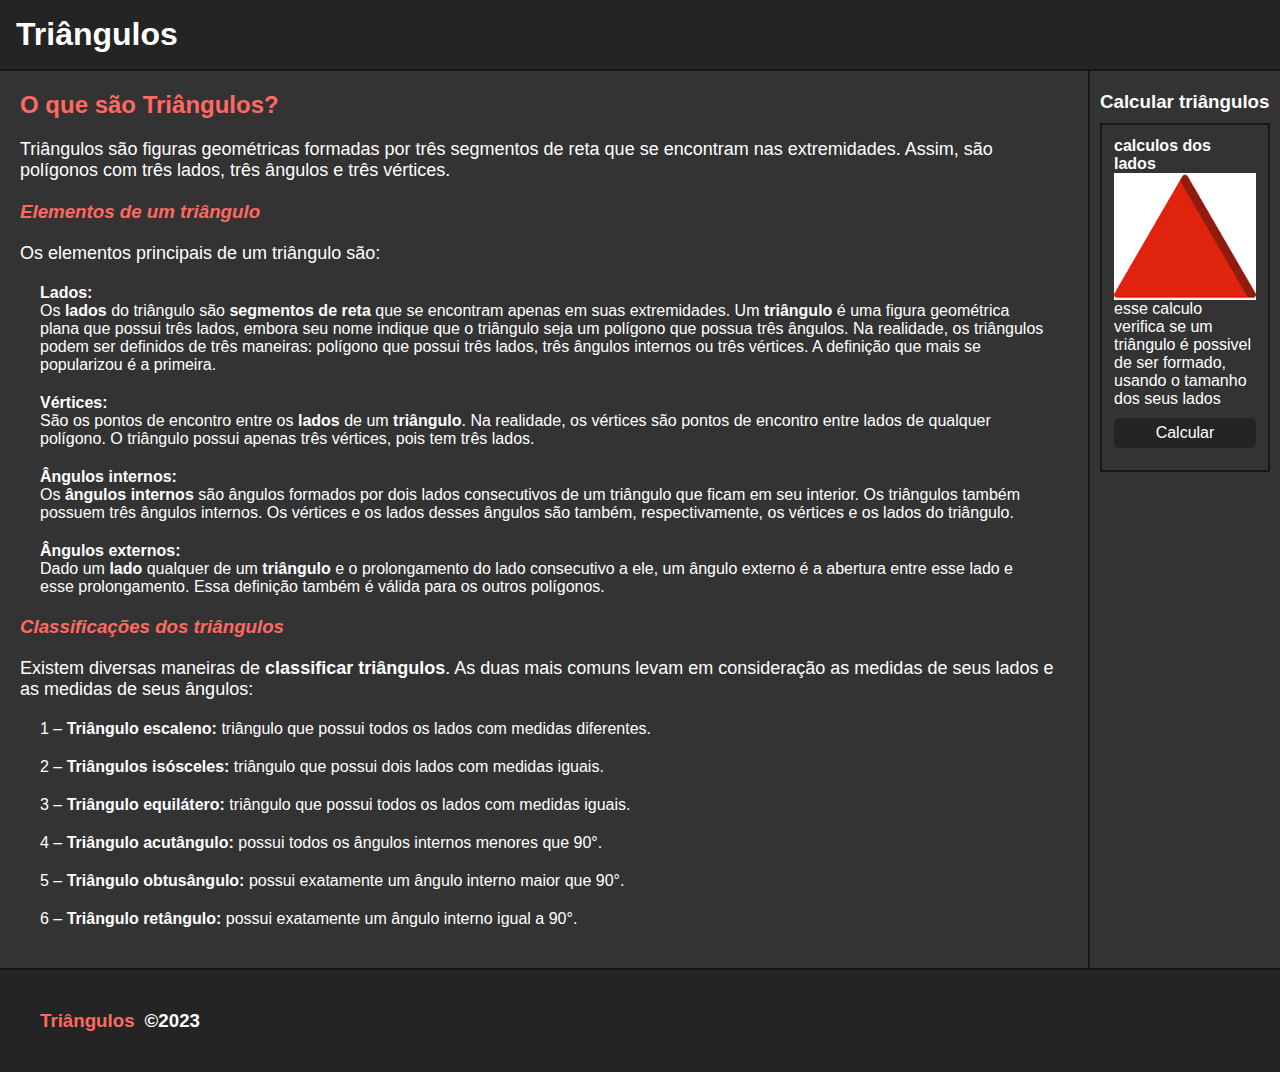
<file: index.html>
<!DOCTYPE html>
<html lang="pt-br">
  <head>
    <meta charset="UTF-8" />
    <meta name="viewport" content="width=device-width, initial-scale=1.0" />
    <title>Triângulos</title>
    <link rel="stylesheet" href="./style/styles.css" />
  </head>
  <body>
    <div class="app_home">
      <header class="main-header">
        <h1>Triângulos</h1>
      </header>
      <main class="home-main">
        <section>
          <h2>
            <strong class="strong-highlight">O que são Triângulos?</strong>
          </h2>
          <p class="main-text">
            Triângulos são figuras geométricas formadas por três segmentos de
            reta que se encontram nas extremidades. Assim, são polígonos com
            três lados, três ângulos e três vértices.
          </p>
        </section>
        <section class="section">
          <h3 class="strong-highlight"><em>Elementos de um triângulo</em></h3>
          <p class="main-text">Os elementos principais de um triângulo são:</p>
          <ul class="element-list">
            <li>
              <h4>Lados:</h4>
              <p>
                Os <strong>lados</strong> do triângulo são
                <strong>segmentos de reta</strong> que se encontram apenas em
                suas extremidades. Um <strong>triângulo</strong> é uma figura
                geométrica plana que possui três lados, embora seu nome indique
                que o triângulo seja um polígono que possua três ângulos. Na
                realidade, os triângulos podem ser definidos de três maneiras:
                polígono que possui três lados, três ângulos internos ou três
                vértices. A definição que mais se popularizou é a primeira.
              </p>
            </li>
            <li>
              <h4>Vértices:</h4>
              <p>
                São os pontos de encontro entre os <strong>lados</strong> de um
                <strong>triângulo</strong>. Na realidade, os vértices são pontos
                de encontro entre lados de qualquer polígono. O triângulo possui
                apenas três vértices, pois tem três lados.
              </p>
            </li>
            <li>
              <h4>Ângulos internos:</h4>
              <p>
                Os <strong>ângulos internos</strong> são ângulos formados por
                dois lados consecutivos de um triângulo que ficam em seu
                interior. Os triângulos também possuem três ângulos internos. Os
                vértices e os lados desses ângulos são também, respectivamente,
                os vértices e os lados do triângulo.
              </p>
            </li>
            <li>
              <h4>Ângulos externos:</h4>
              <p>
                Dado um <strong>lado</strong> qualquer de um
                <strong>triângulo</strong> e o prolongamento do lado consecutivo
                a ele, um ângulo externo é a abertura entre esse lado e esse
                prolongamento. Essa definição também é válida para os outros
                polígonos.
              </p>
            </li>
          </ul>
        </section>
        <section class="section">
          <h3 class="strong-highlight">
            <em>Classificações dos triângulos</em>
          </h3>
          <p class="main-text">
            Existem diversas maneiras de
            <strong>classificar triângulos</strong>. As duas mais comuns levam
            em consideração as medidas de seus lados e as medidas de seus
            ângulos:
          </p>
          <ul class="element-list">
            <li>
              1 – <strong>Triângulo escaleno:</strong> triângulo que possui
              todos os lados com medidas diferentes.
            </li>
            <li>
              2 – <strong>Triângulos isósceles:</strong> triângulo que possui
              dois lados com medidas iguais.
            </li>
            <li>
              3 – <strong>Triângulo equilátero:</strong> triângulo que possui
              todos os lados com medidas iguais.
            </li>
            <li>
              4 – <strong>Triângulo acutângulo:</strong> possui todos os ângulos
              internos menores que 90°.
            </li>
            <li>
              5 – <strong>Triângulo obtusângulo:</strong> possui exatamente um
              ângulo interno maior que 90°.
            </li>
            <li>
              6 – <strong>Triângulo retângulo:</strong> possui exatamente um
              ângulo interno igual a 90°.
            </li>
          </ul>
        </section>
      </main>
      <aside class="main-aside">
        <h3>Calcular triângulos</h3>
        <section class="card">
          <h4>calculos dos lados</h4>
          <img
            src="[data-uri]"
          />
          <p>
            esse calculo verifica se um triângulo é possivel de ser formado,
            usando o tamanho dos seus lados
          </p>
          <a
            class="text-center button"
            href="https://luizlfsr.github.io/calcularlados"
            target="_blank"
            >Calcular</a
          >
        </section>
      </aside>
      <footer class="main-footer">
        <h3><span>Triângulos</span>&copy;2023</h3>
      </footer>
    </div>
  </body>
</html>
</file>
<file: style/styles.css>
* {
  margin: 0;
  padding: 0;
  box-sizing: border-box;
  font-family: Helvetica, sans-serif;
}

html,
body {
  background-color: #333;
  color: #fff;
}

a {
  text-decoration: none;
  color: #fff;
}

.flex {
  display: flex;
}

.text-center {
  text-align: center;
}

.strong-highlight {
  color: #ff6961;
}

.main-text {
  font-size: 18px;
  margin: 20px 0;
}

.element-list {
  margin: 10px 20px;
  list-style: none;
  display: flex;
  flex-direction: column;
  gap: 20px;
}

.app_home {
  display: grid;
  grid-template-areas:
    "header header"
    "main aside"
    "footer footer";
}

.main-header {
  grid-area: header;
  background-color: #242424;
  border-bottom: 2px solid #171717;
  padding: 16px;
}

.home-main {
  grid-area: main;
  min-height: 75vh;
  padding: 20px;
}

.main-aside {
  grid-area: aside;
  border-left: 2px solid #171717;
  padding: 20px 10px;
  max-width: 15vw;
}

.main-footer {
  grid-area: footer;
  border-top: 2px solid #171717;
  background-color: #242424;
  color: #fff;
  padding: 40px;
}
.main-footer span {
  margin-right: 10px;
  color: #ff6961;
}

.section {
  margin: 20px 0;
}

.card {
  margin: 10px auto;
  padding: 12px;
  border: 2px solid #171717;
  display: flex;
  flex-direction: column;
}
.button {
  width: 100%;
  font-size: 16px;
  margin: 10px 0;
  align-self: center;
  color: #fff;
  background-color: #242424;
  border: none;
  border-radius: 5px;
  padding: 6px;
  transition: .3s;
}
.button:hover {
  color: #ff6961;
}

/* calculo section */

.calculo_main {
  min-height: 75vh;
  padding: 20px;
  display: flex;
  justify-content: center;
  align-items: center;
}

.calculo-container {
  padding: 40px;
  width: min-content;
  margin: 0 auto;
  background-color: #444;
  border: 2px solid #171717;
}

.calculo_form {
  display: flex;
  flex-direction: column;
}

.input {
  margin: 10px 0;
  width: 300px;
  background-color: #fff;
  border: 2px solid #171717;
  color: #242424;
  padding: 12px;
  font-size: 18px;
}
.input::placeholder {
  color: #555;
}
.output-input {
  width: min-content;
  font-size: 18px;
  color: #fff ;
  background-color: #444;
  border: none;
  outline: none;
}
</file>
